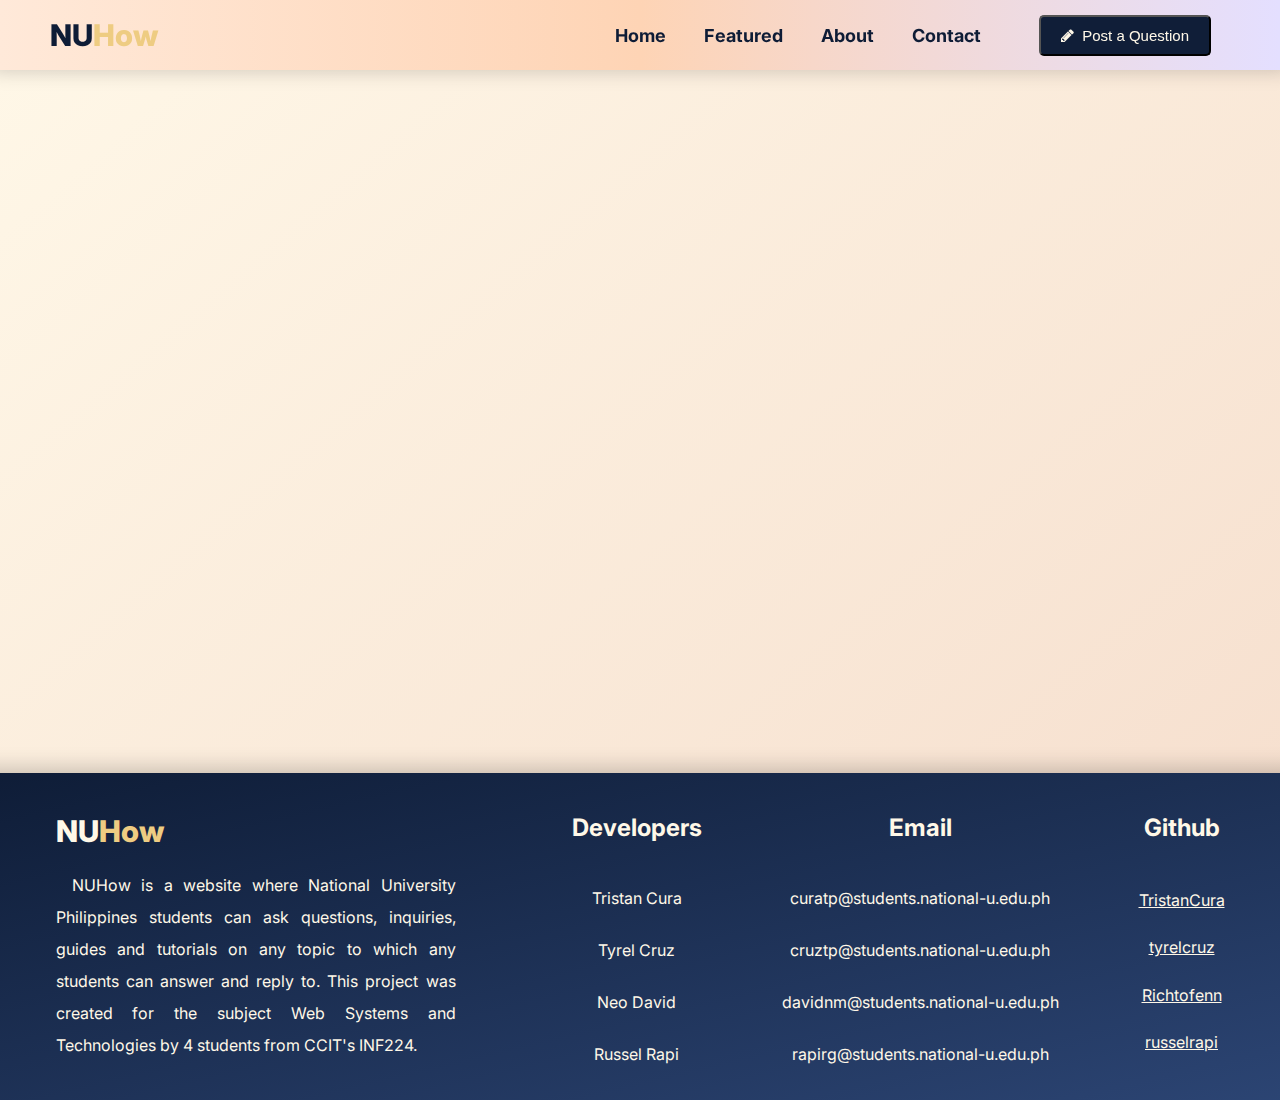
<file: index.html>
<!DOCTYPE html>
<html lang="en">
<head>
    <!-- EXTENSIONS -->
    <link rel="preconnect" href="https://fonts.googleapis.com">
    <link rel="preconnect" href="https://fonts.gstatic.com" crossorigin>
    <link href="https://fonts.googleapis.com/css2?family=Roboto:ital,wght@0,100;0,300;0,400;0,500;0,700;0,900;1,100;1,300;1,400;1,500;1,700;1,900&display=swap" rel="stylesheet">
   
    <!-- STYLESHEETS -->
    <link rel="stylesheet" href="styles/general.css">
    <link rel="stylesheet" href="styles/home.css">
    <link rel="stylesheet" href="https://cdnjs.cloudflare.com/ajax/libs/font-awesome/4.7.0/css/font-awesome.min.css">

    <meta charset="UTF-8">
    <meta name="viewport" content="width=device-width, initial-scale=1.0">
    <title>Home - NUHow</title>
</head>
<body>
    <header class = 'header'>
        <div class = 'header_name'>
            <div class = 'header_title'><span class = 'color1'>NU</span><span class = 'color2'>How</span></div>
        </div>
        <nav class = 'nav'>
            <div class = 'nav_container'>
                <div class = 'home'>Home</div>
                <div class = 'featured'>Featured</div>
                <div class = 'about'>About</div>
                <div class = 'contact'>Contact</div>
            </div>
            <div class = 'nav_button'>
                <button class = 'nav_writeButton'>
                    <i class="fa fa-pencil"></i>
                    &nbsp;Post a Question
                </button>
            </div>
        </nav>
    </header>
    <main class = 'main'>

    </main>
    <footer class = 'footer'>
        <div class = 'footer_NUHow'>
            <div class = 'footer_title'><span class = 'color3'>NU</span><span class = 'color2'>How</span></div>
            <p>&emsp;NUHow is a website where National University Philippines students can ask questions, inquiries, guides and tutorials on any topic to which any students can answer and reply to.
                This project was created for the subject Web Systems and Technologies by 4 students from CCIT's INF224.
            </p>
        </div>
        <div class = 'footer_credits'>
            <div class = 'footer_names'>
                <h2>Developers</h2>
                <p>Tristan Cura</p>
                <p>Tyrel Cruz</p>
                <p>Neo David</p>
                <p>Russel Rapi</p>
            </div>
            <div class = 'footer_email'>
                <h2>Email</h2>
                <p>curatp@students.national-u.edu.ph</p>
                <p>cruztp@students.national-u.edu.ph</p>
                <p>davidnm@students.national-u.edu.ph</p>
                <p>rapirg@students.national-u.edu.ph</p>
            </div>
            <div class = 'footer_git'>
                <h2>Github</h2>
                <a href="https://github.com/TristanCura" target="_blank">TristanCura</a>
                <a href="https://github.com/tyrelcruz" target="_blank">tyrelcruz</a>
                <a href="https://github.com/Richtofenn" target="_blank">Richtofenn</a>
                <a href="#" target="_blank">russelrapi</a>
            </div>
        </div>
    </footer>
</body>
</html>
</file>
<file: styles/general.css>
/*IMPORT INTER FONT*/

@import url('https://fonts.googleapis.com/css2?family=Inter:wght@100..900&display=swap');
body{
  margin: 0;
  font-family: "Inter";
  background-image: linear-gradient(to bottom right, #FFF8E8,#f5dccb);
  display: flex;
  flex-direction: column;
  align-items: center;
  height: 1000px;
  width: 100%;
  padding-top: 100px;
  position:relative;
  color: #0E1C36;
  overflow-x: hidden;
}
 h1,h2,h3,p{
  margin: 0;
 }
</file>
<file: styles/home.css>
header{
  display: flex;
  justify-content: space-between;
  position: fixed;
  top:0;
  left:0;
  right:0;
  background-image: linear-gradient(to right, #FFE9D9, #FED4B5, #e4dfff);
  padding: 10px 50px;
  height: 50px;
  align-items: center;
  box-shadow: 0px -10px 20px 10px rgba(0, 0, 0, 0.2);
}

.header div {
    font-weight: 800;
    font-size: 30px;
}

.color1 {
    color: #0E1C36;
}

.color2 {
    color: #EECC82;
}

.color3 {
    color: #FFF8E8;
}

.nav {
    display: flex;
    column-gap: 1px;
    font-size: 17px;
    font-weight: 400;
}

.nav div {
    display: flex;
    align-items: center;
    justify-content: center;
    padding: 5px 19px;
    cursor: pointer;
    font-weight: bold;
    font-size: 18px;
}

.home:hover, .featured:hover, .about:hover, .contact:hover {
    background-color: rgba(95, 101, 112, 0.3); 
    border-radius: 5px;
}

.nav_writeButton {
    background-color: rgb(16, 30, 56);
    color: #FFF8E8;
    padding: 10px 20px;
    border-radius: 5px;
    font-size: 15px;
    cursor: pointer;
}

.nav_writeButton:hover {
    background-color: rgb(44, 59, 89);
}

.main {
    flex: 1;
}

footer {
    background-image: linear-gradient(to bottom right, #0E1C36, #2c4574);
    color: #FFF8E8;
    padding: 20px 50px;
    height: auto;
    width: 100%;
    display: flex;
    justify-content: space-around;
    grid-template-columns: repeat(2, auto);
    gap: 5px;
    position: static;
    box-shadow: 0px 5px 20px 10px rgba(0, 0, 0, 0.2);
}

footer h2 {
    padding-top: 20px;
    padding-bottom: 30px;
}

footer p, a {
    padding-bottom: 10px;
}

footer p {
    padding-top: 10px;
    line-height: 2;
}

footer a {
    color: inherit;
    text-decoration-color: inherit;
    position: relative;
}

footer a::after {
    content: '';
    position: absolute;
    left: 0;
    bottom: -2px;
    width: 100%;
    height: 2px;
    background-color: inherit;
}

.footer_NUHow {
    padding-top: 20px;
    display: grid;
    width: 400px;   
    text-align: justify;
}

.footer_title { 
    font-weight: 800;
    font-size: 30px;
}

.footer_credits {
    display: grid;
    grid-template-columns: repeat(3, auto);
    gap: 80px;
    text-align: center;
}

.footer_names {
    display: grid;
    height: auto;
    width: auto;
}

.footer_email {
    display: grid;
    height: auto;
    width: auto;
}

.footer_git {
    display: grid;
    height: auto;
    width: auto;
}
</file>
